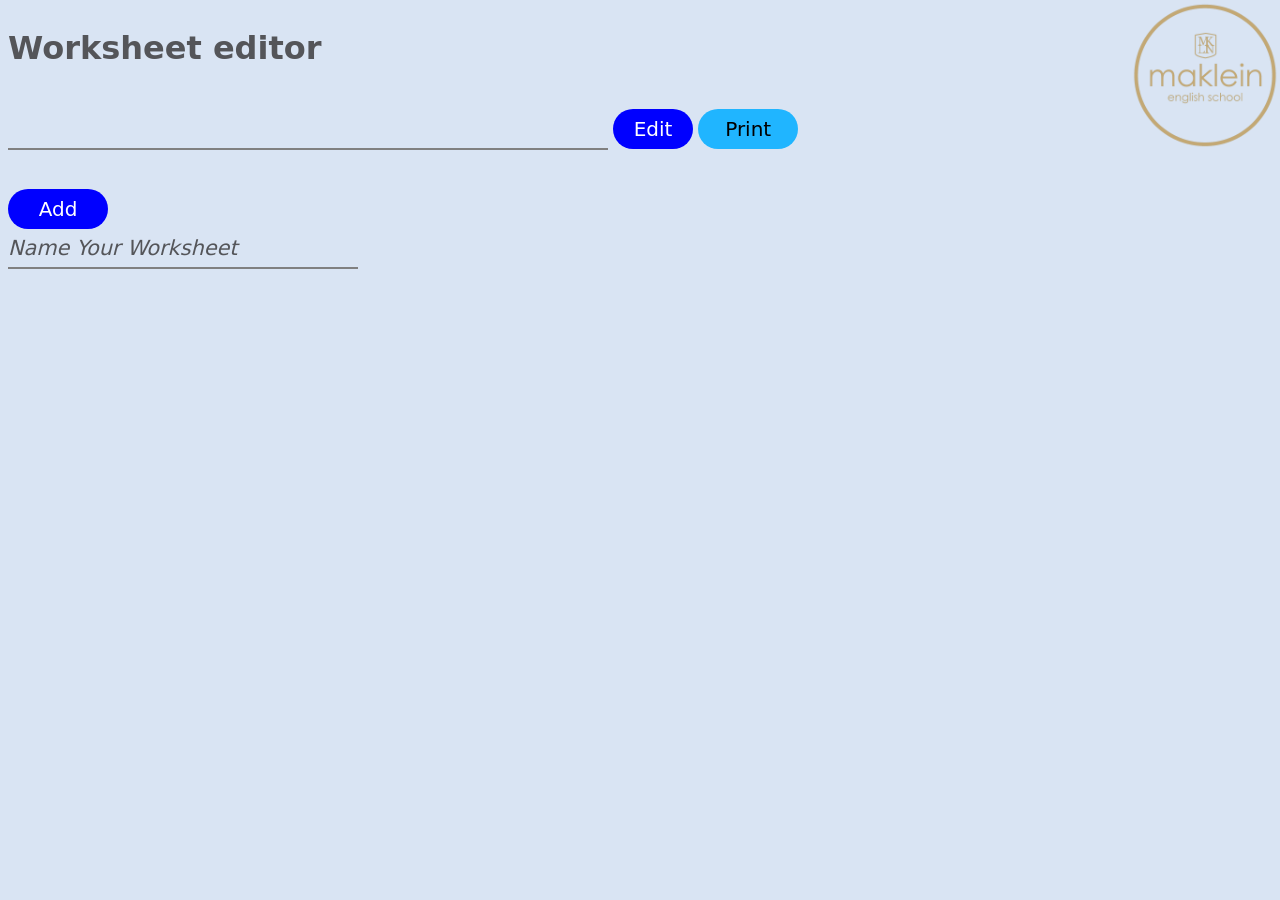
<file: index.html>
<!DOCTYPE html>
<html lang="en">
<head>
    <meta charset="UTF-8">
    <meta name="viewport" content="width=device-width, initial-scale=1.0">
    <title>Worksheet Editor</title>
    <link rel="stylesheet" href="web.css">
    <link rel="icon" href="MakLeiN Logo.png">
</head>
<body>
    <h1>Worksheet editor</h1>
    <img class="main-logo-page" type="image" src="maklein logo transparent png.png">
    <div  class="question-editor">
      <div class="editor-first">
        <input type="text" class="question-input" placeholder="Type your question" onkeydown="
        handleTaskKeydown(event);
       ">
        <button class="first-edit-button" onclick="
        startEditing();
        ">Edit</button>
        <button class="print-button" onclick="
        window.print();
        ">Print</button>
      </div>
      <br>
      <div id="editor" class="editor-second"></div>
      <div class="editor-footer">
        <button class="generate-the-question" onclick="
            printElements();
            ">Add</button>
      </div>
    </div>
    <div class="question-list-container">
      <input type="text" class="test-title" placeholder="Name Your Worksheet">
       <ol class="question-list">
       </ol>
    </div>
</body>
<script src="worksheet-constructor.js">
</script>
</html>
</file>
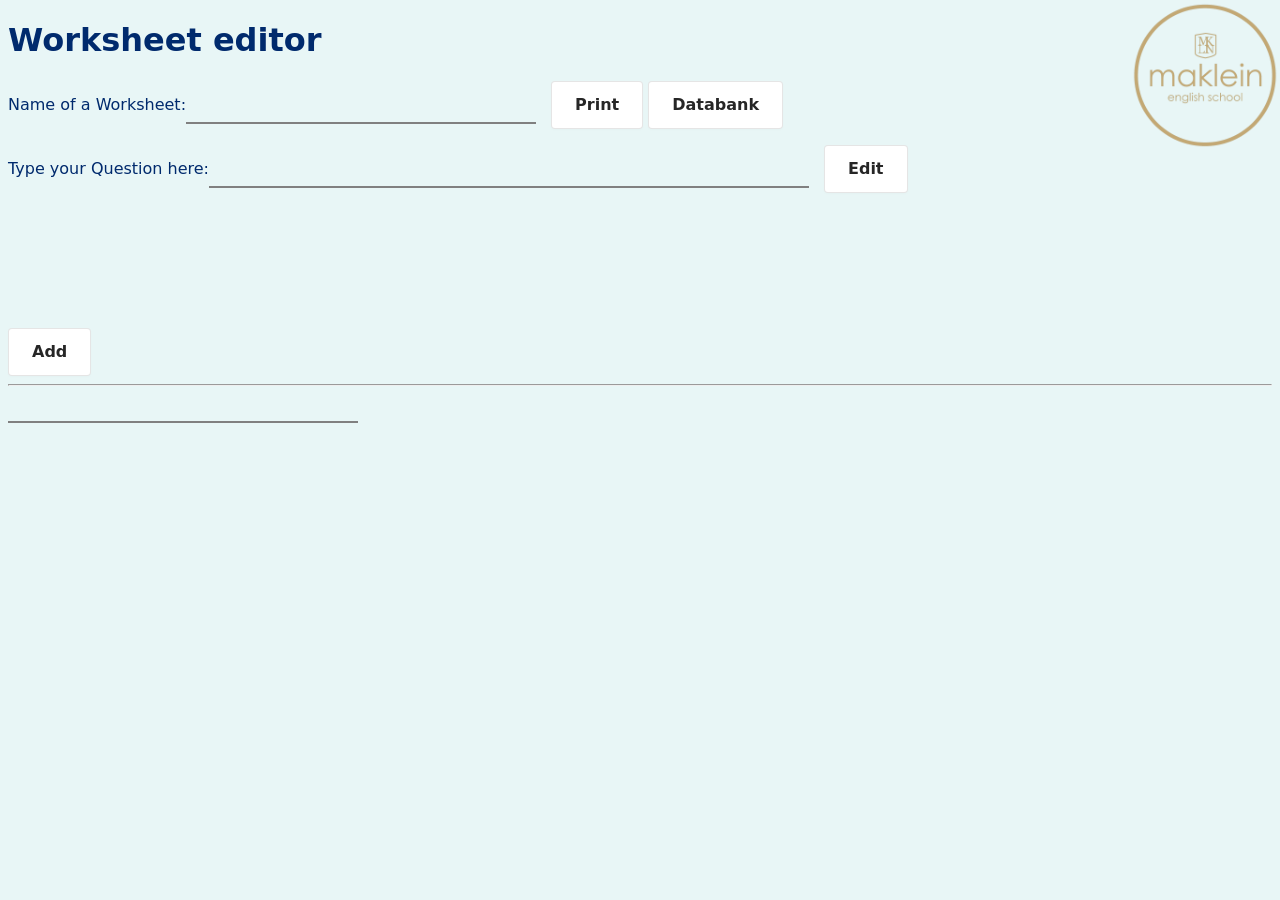
<file: worksheet-constructor.html>
<!DOCTYPE html>
<html lang="en">
<head>
    <meta charset="UTF-8">
    <meta name="viewport" content="width=device-width, initial-scale=1.0">
    <title>Worksheet Constructor</title>
    <link rel="stylesheet" href="worksheet-constructor.css">
    <link rel="icon" href="./Images/maklein_logo.png">
</head>
<body>
<div class="editor-body">
    <h1>Worksheet editor</h1>
    <img class="main-logo-page" type="image" src="Images/maklein logo transparent png.png">
    <div  class="question-editor">
      <p>Name of a Worksheet:<input type="text" class="worksheet-name" id="tech-name"/><button class="print-button" onclick="
        window.print();
        ">Print</button>
        <a class="button-link" target= "_Blank" href='https://drive.google.com/drive/folders/1qzZu1Pc5I7ImrIoARKnYmIJ70nhOvQf6'>
          Databank
        </a>
      <div class="editor-first">
        <p>Type your Question here:<input type="text" class="question-input" placeholder="Type your question" onkeydown="
        handleTaskKeydown(event);
       "/><button class="first-edit-button" onclick="
        startEditing();
        ">Edit</button></p>
      </div>
      <br>
      <div id="editor" class="editor-second"></div>
      <div class="editor-footer">
        <button class="generate-the-question" onclick="
            printElements();
            ">Add</button>
      </div>
    </div>
    </div>
    <hr>
    <div class="question-list-container">
      <p class="test-title" id="preview-name"></p>
       <ol class="question-list"></ol>
    </div>
</body>
<script src="worksheet-constructor.js">
</script>
</html>
</file>
<file: web.css>
body {
    font-family: system-ui, -apple-system, BlinkMacSystemFont, 'Segoe UI', Roboto, Oxygen, Ubuntu, Cantarell, 'Open Sans', 'Helvetica Neue', sans-serif;
    background-color: rgb(217, 228, 243);
    color: rgb(84, 85, 89);
}

h1 {
  display: inline-block
}

button {
    font-family: inherit;
}

@page { size: auto;  margin: 5mm; }

.question-input {
  font-family: inherit;
  width: 600px;
  border: 0;
  border-bottom: 2px solid gray;
  outline: 0;
  font-size: 1.3rem;
  color: rgb(0, 0, 0);
  padding: 7px 0;
  background: transparent;
  transition: border-color 0.2s;

  &::placeholder {
    color: transparent;
  }

  &:placeholder-shown ~ .form__label {
    font-size: 1.3rem;
    cursor: text;
    top: 20px;
  }
}

.test-title {
    font-family: inherit;
  width: 350px;
  border: 0;
  border-bottom: 2px solid gray;
  outline: 0;
  font-size: 1.3rem;
  color: rgb(0, 0, 0);
  padding: 7px 0;
  background: transparent;
  transition: border-color 0.2s;

  &::placeholder {
    color: rgb(84, 85, 89);
    font-style: italic;
  }
}

.first-edit-button {
    height: 40px;
    width: 80px;
    font-size: 20px;
    color: white;
    background-color: blue;
    border-radius: 20px;
    border: none;
    cursor: pointer;
    transition: background-color 0.15s, color 0.5s;
}

.first-edit-button:hover {
    background-color: rgb(32, 181, 255);
    color: black;
    
}

.js-switched-word {
    background-color: inherit;
    border: none;
    font-size: 20px;
    transition: background-color 0.15s, color 0.5s;

}

.js-switched-word:hover {
    background-color: rgb(32, 181, 255);
    color: white;
}

.js-word-gap {
    width: 20px;
    background-color: white;

}

.js-word-gaped {
    size: 10px;
    color: inherit;
    background-color: gray;
    border: none;
    cursor: pointer;
}

.generate-the-question {
    height: 40px;
    width: 100px;
    font-size: 20px;
    color: white;
    background-color: blue;
    border-radius: 20px;
    border: none;
    cursor: pointer;
    transition: background-color 0.15s, color 0.5s;
    margin-top: 20px;
}

.generate-the-question:hover {
    background-color: rgb(32, 181, 255);
    color: black;
}


.js-hint-generator {
    font-family: inherit;
    width: 200px;
    border: 0;
    border-bottom: 2px solid gray;
    outline: 0;
    font-size: 1.3rem;
    color: rgb(0, 0, 0);
    padding: 7px 0;
    background: transparent;
    transition: border-color 0.2s;
    font-weight: bold;

    &:placeholder-shown ~ .form__label {
      font-size: 1.3rem;
      cursor: text;
      top: 20px;
      font-weight: bold;
    }
}

.js-hint-place {
    font-family: inherit;
    font-size: 1.3rem;
    color: rgb(0, 0, 0);
    font-weight: bold;
}

li {
    font: inherit;
    font-size: 1.3rem;
    font-style: normal;
    color: black; 
    margin-top: 10px;
}

.question-hint {
    font-style: italic;
}

@media print {
    h1, .question-editor {
        display: none;
    }
    .js-removal-button {
        display: none;
    }

    .question-list {
        font-size: 2.0rem;
        margin-left: 25px;
    }

    .print-button {
        display: none;
    }

    .test-title {
        margin-bottom: 70px;
    }

}

.print-button {
    height: 40px;
    width: 100px;
    font-size: 20px;
    color: black;
    background-color: rgb(32, 181, 255);
    border-radius: 20px;
    border: none;
    cursor: pointer;
    transition: background-color 0.15s, color 0.5s;
    margin-top: 20px;
}

.print-button:hover {
    background-color: blue;
    color: white;
}

 .main-logo-page {
        position: absolute;
        top: 0px;
        right: 0px;
        height: 150px;
        width: 150px;
}
</file>
<file: worksheet-constructor.css>
body {
  font-family: system-ui, -apple-system, BlinkMacSystemFont, "Segoe UI", Roboto,
    Oxygen, Ubuntu, Cantarell, "Open Sans", "Helvetica Neue", sans-serif;
  background-color: rgb(232, 246, 246);
  color: rgb(0, 42, 109);
}

h1 {
  display: block;
}

button, div {
  font-family: inherit;
}

p, ol {
  color: inherit;
}

@page {
  size: auto;
  margin: 5mm;
}

.question-input {
  font-family: inherit;
  width: 600px;
  border: 0;
  border-bottom: 2px solid gray;
  outline: 0;
  font-size: 1.3rem;
  color: rgb(0, 0, 0);
  padding: 7px 0;
  background: transparent;
  transition: border-color 0.2s;

  &::placeholder {
    color: transparent;
  }

  &:placeholder-shown ~ .form__label {
    font-size: 1.3rem;
    cursor: text;
    top: 20px;
  }
}

.test-title, .worksheet-name {
  font-family: inherit;
  width: 350px;
  border: 0;
  border-bottom: 2px solid gray;
  outline: 0;
  font-size: 1.3rem;
  padding: 7px 0;
  background: transparent;
  transition: border-color 0.2s;

  &::placeholder {
    color: rgb(84, 85, 89);
    font-style: italic;
  }
}

/* .first-edit-button {
  height: 40px;
  width: 80px;
  font-size: 20px;
  color: white;
  background-color: blue;
  border-radius: 20px;
  border: none;
  cursor: pointer;
  transition: background-color 0.15s, color 0.5s;
} */

.first-edit-button:hover {
  background-color: rgb(32, 181, 255);
  color: black;
} 

.js-switched-word {
  background-color: inherit;
  border: none;
  font-size: 20px;
  transition: background-color 0.15s, color 0.5s;
}

.js-switched-word:hover {
  background-color: rgb(32, 181, 255);
  color: white;
}

.js-word-gap {
  width: 20px;
  background-color: white;
}

.js-word-gaped {
  size: 10px;
  color: inherit;
  background-color: gray;
  border: none;
  cursor: pointer;
}

/* .generate-the-question {
  height: 40px;
  width: 100px;
  font-size: 20px;
  color: white;
  background-color: blue;
  border-radius: 20px;
  border: none;
  cursor: pointer;
  transition: background-color 0.15s, color 0.5s;
  margin-top: 20px;
} */

.generate-the-question:hover {
  background-color: rgb(32, 181, 255);
  color: black; 
} 

.js-hint-generator {
  font-family: inherit;
  width: 200px;
  border: 0;
  border-bottom: 2px solid gray;
  outline: 0;
  font-size: 1.3rem;
  color: rgb(0, 0, 0);
  padding: 7px 0;
  background: transparent;
  transition: border-color 0.2s;
  font-weight: bold;

  &:placeholder-shown ~ .form__label {
    font-size: 1.3rem;
    cursor: text;
    top: 20px;
    font-weight: bold;
  }
}

.js-hint-place {
  font-family: inherit;
  font-size: 1.3rem;
  color: rgb(0, 0, 0);
  font-weight: bold;
}

li {
  font: inherit;
  font-size: 1.3rem;
  font-style: normal;
  margin-top: 10px;
}

.question-hint {
  font-style: italic;
}

@media print {
  h1,
  .question-editor {
    display: none;
  }
  .js-removal-button {
    display: none;
  }

  .question-list {
    font-size: 2rem;
    margin-left: 25px;
  }

  .print-button {
    display: none;
  }

  .test-title {
    margin-bottom: 70px;
  }

  hr {
    display: none;
  }
}

/* .print-button {
  height: 40px;
  width: 100px;
  font-size: 20px;
  color: black;
  background-color: rgb(32, 181, 255);
  border-radius: 20px;
  border: none;
  cursor: pointer;
  transition: background-color 0.15s, color 0.5s;
  margin-top: 20px; 
} */

.print-button:hover {
  background-color: blue;
  color: white;
}

.main-logo-page {
  position: absolute;
  top: 0px;
  right: 0px;
  height: 150px;
  width: 150px;
}

/* this is a design file for us */


/* CSS */
button {
  align-items: center;
  background-color: #FFFFFF;
  border: 1px solid rgba(0, 0, 0, 0.1);
  border-radius: .25rem;
  box-shadow: rgba(0, 0, 0, 0.02) 0 1px 3px 0;
  box-sizing: border-box;
  color: rgba(0, 0, 0, 0.85);
  cursor: pointer;
  display: inline-flex;
  font-family: system-ui,-apple-system,system-ui,"Helvetica Neue",Helvetica,Arial,sans-serif;
  font-size: 16px;
  font-weight: 600;
  justify-content: center;
  line-height: 1.25;
  margin: 0;
  min-height: 3rem;
  padding: calc(.875rem - 1px) calc(1.5rem - 1px);
  position: relative;
  text-decoration: none;
  transition: all 250ms;
  user-select: none;
  -webkit-user-select: none;
  touch-action: manipulation;
  vertical-align: baseline;
  width: auto;
}

button:hover,
button:focus {
  border-color: rgba(0, 0, 0, 0.15);
  box-shadow: rgba(0, 0, 0, 0.1) 0 4px 12px;
  color: rgba(0, 0, 0, 0.65);
}

button:hover {
  transform: translateY(-1px);
}

button:active {
  background-color: #F0F0F1;
  border-color: rgba(0, 0, 0, 0.15);
  box-shadow: rgba(0, 0, 0, 0.06) 0 2px 4px;
  color: rgba(0, 0, 0, 0.65);
  transform: translateY(0);
}

.js-removal-button {
  font-size: inherit;
  width: 16px;
  height: 8px;
}

.editor-second {
  height: 100px;
}


.js-task-hint {
  display: inline-block;
}

.print-button {
  margin-left: 15px;
}

.first-edit-button {
  margin-left: 15px;
}

.question-editor, .question-hint, .question-input, .question-list {
  color: inherit;
}

.question-words {
  color: inherit;
}

.button-link {
  align-items: center;
  background-color: #FFFFFF;
  border: 1px solid rgba(0, 0, 0, 0.1);
  border-radius: .25rem;
  box-shadow: rgba(0, 0, 0, 0.02) 0 1px 3px 0;
  box-sizing: border-box;
  color: rgba(0, 0, 0, 0.85);
  cursor: pointer;
  display: inline-flex;
  font-family: system-ui,-apple-system,system-ui,"Helvetica Neue",Helvetica,Arial,sans-serif;
  font-size: 16px;
  font-weight: 600;
  justify-content: center;
  line-height: 1.25;
  margin: 0;
  min-height: 3rem;
  padding: calc(.875rem - 1px) calc(1.5rem - 1px);
  position: relative;
  text-decoration: none;
  transition: all 250ms;
  user-select: none;
  -webkit-user-select: none;
  touch-action: manipulation;
  vertical-align: baseline;
  width: auto;
}

.button-link:focus {
  border-color: rgba(0, 0, 0, 0.15);
  box-shadow: rgba(0, 0, 0, 0.1) 0 4px 12px;
  color: rgba(0, 0, 0, 0.65);
}

.button-link:hover {
  transform: translateY(-1px);
    background-color: blue;
    color: white;
}

.button-link:active {
  background-color: #F0F0F1;
  border-color: rgba(0, 0, 0, 0.15);
  box-shadow: rgba(0, 0, 0, 0.06) 0 2px 4px;
  color: rgba(0, 0, 0, 0.65);
  transform: translateY(0);
}
</file>
